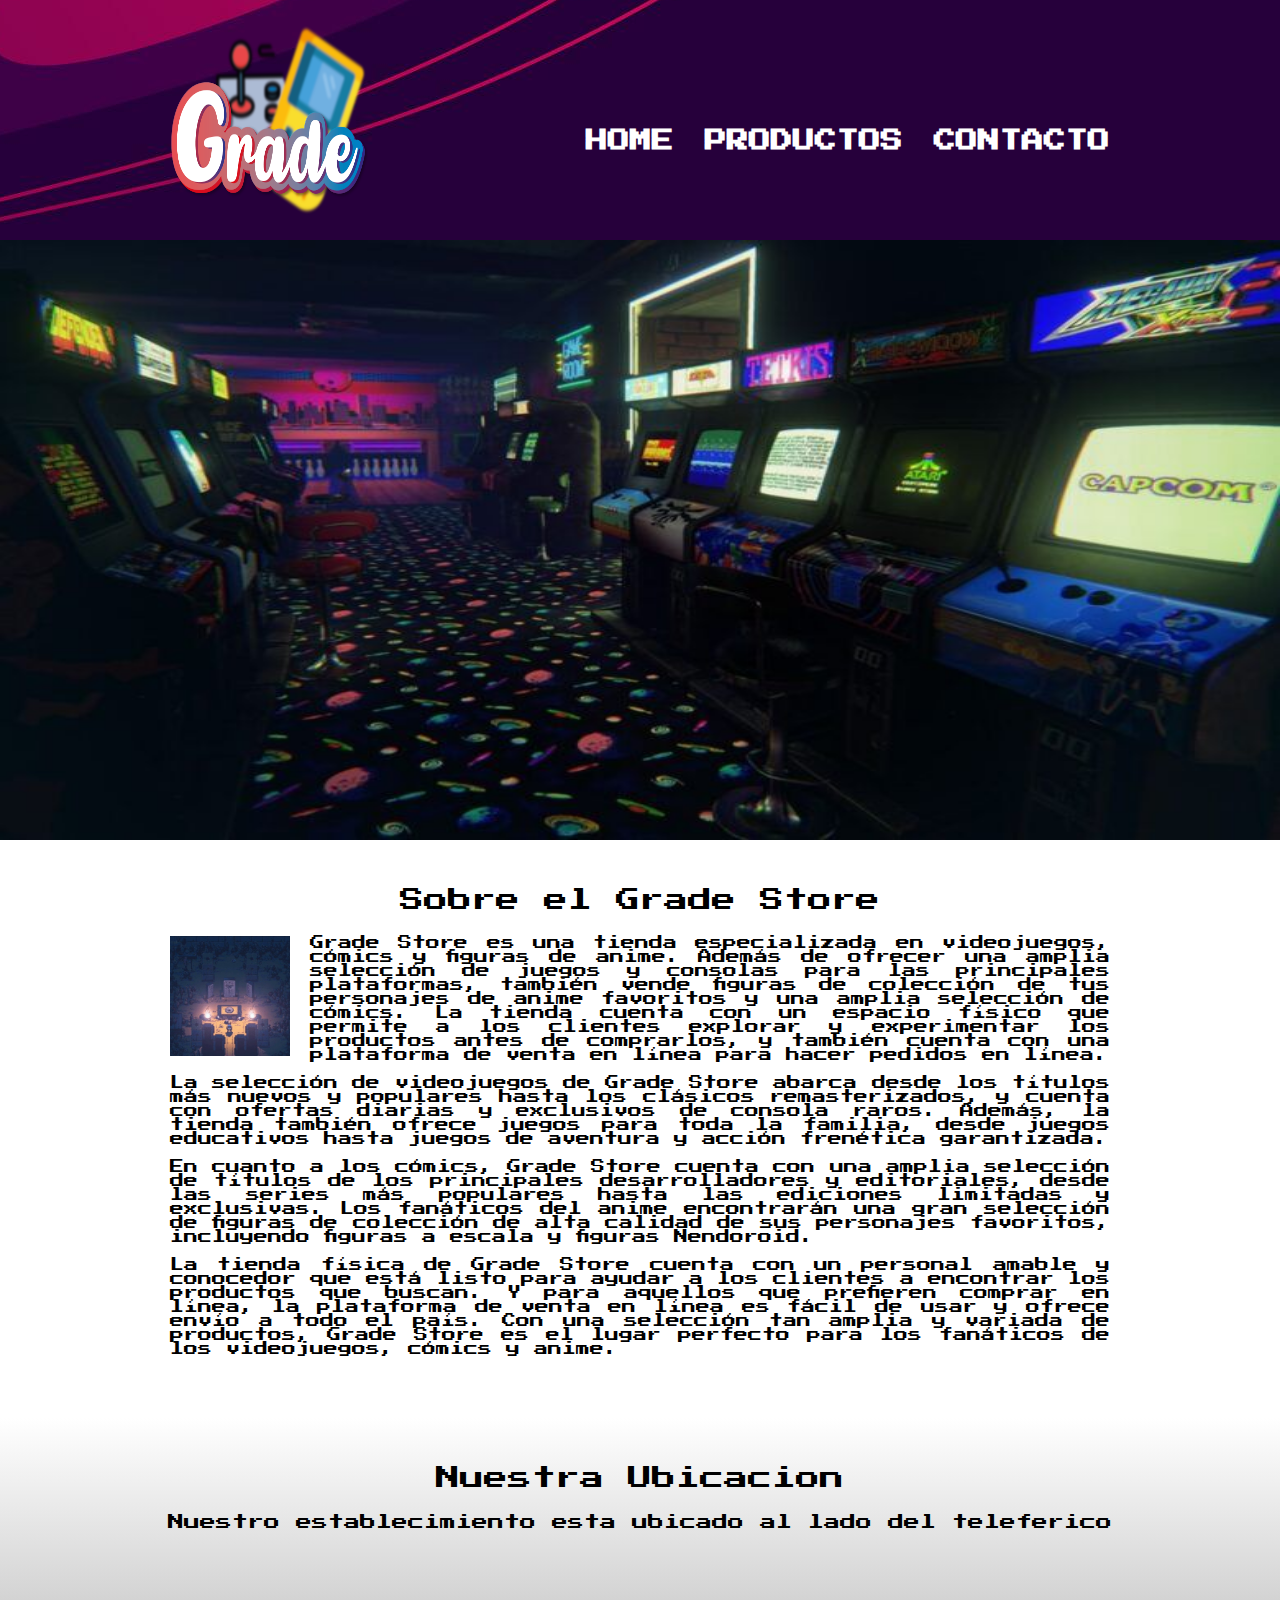
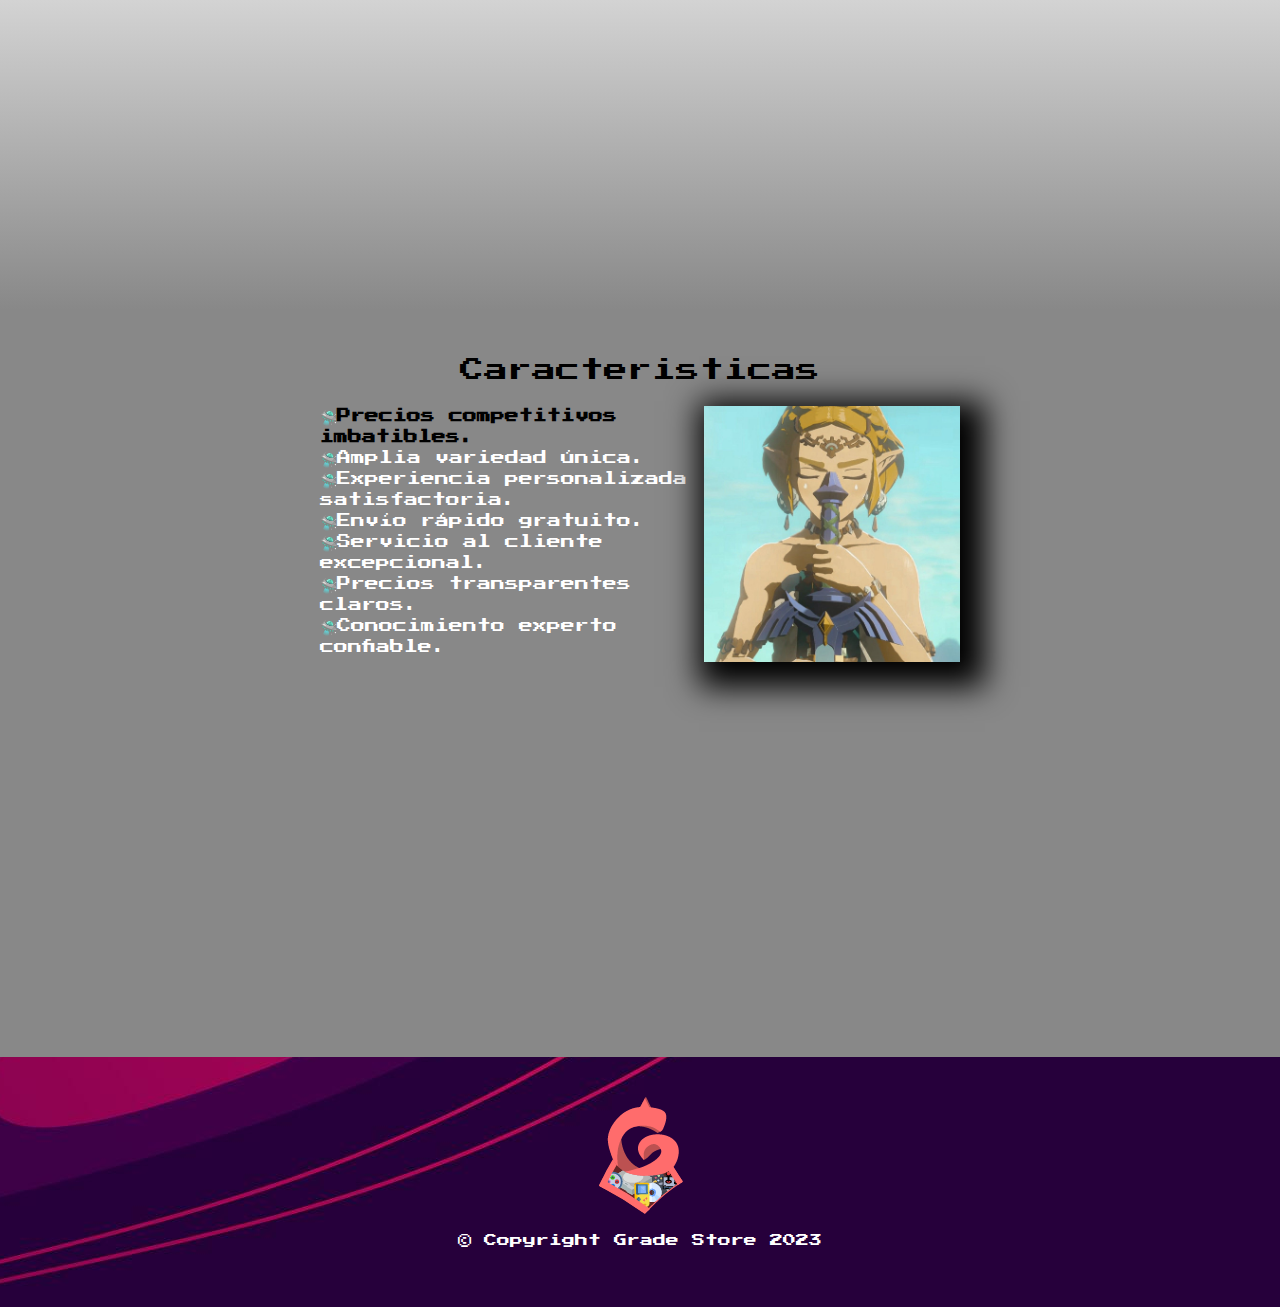
<file: index.html>
<!DOCTYPE html>
<html lang="en" dir="ltr">

  <head>
    <meta charset="utf-8">
    <meta name="viewport" content="width=device-width">
    <title>Grade</title>
    <link rel="stylesheet" href="reset.css">
    <link rel="stylesheet" href="style.css">

    <link rel="preconnect" href="https://fonts.googleapis.com">
<link rel="preconnect" href="https://fonts.gstatic.com" crossorigin>
<link href="https://fonts.googleapis.com/css2?family=Press+Start+2P&display=swap" rel="stylesheet">


  </head>

  <body>

    <header>
      <div class="caja">

        <h1><img src="imagnes\logo2.png" alt="" class="logo"></h1>

        <nav>
          <ul>
            <li><a href="index.html">Home</a> </li>
            <li><a href="productos.html">Productos</a></li>
            <li><a href="contacto.html">Contacto</a></li>
          </ul>
        </nav>

      </div>
    </header>

    <img class="banner" src="imagnes\retro.jpeg" alt="imagen de link">

    <main>
      <section class="principal">
        <h2 class="titulo-principal">Sobre el Grade Store</h2>

        <img class="game2" src="imagnes/game2.jpeg" alt="imagen de amniente game">

          <p>Grade Store es una tienda especializada en videojuegos, cómics y figuras de anime. Además de ofrecer una amplia selección de juegos y consolas para las principales plataformas, también vende figuras de colección de tus personajes de anime favoritos y una amplia selección de cómics. La tienda cuenta con un espacio físico que permite a los clientes explorar y experimentar los productos antes de comprarlos, y también cuenta con una plataforma de venta en línea para hacer pedidos en línea.</p>

          <p>La selección de videojuegos de Grade Store abarca desde los títulos más nuevos y populares hasta los clásicos remasterizados, y cuenta con ofertas diarias y exclusivos de consola raros. Además, la tienda también ofrece juegos para toda la familia, desde juegos educativos hasta juegos de aventura y acción frenética garantizada.</p>

          <p>En cuanto a los cómics, Grade Store cuenta con una amplia selección de títulos de los principales desarrolladores y editoriales, desde las series más populares hasta las ediciones limitadas y exclusivas. Los fanáticos del anime encontrarán una gran selección de figuras de colección de alta calidad de sus personajes favoritos, incluyendo figuras a escala y figuras Nendoroid.</p>

          <p>La tienda física de Grade Store cuenta con un personal amable y conocedor que está listo para ayudar a los clientes a encontrar los productos que buscan. Y para aquellos que prefieren comprar en línea, la plataforma de venta en línea es fácil de usar y ofrece envío a todo el país. Con una selección tan amplia y variada de productos, Grade Store es el lugar perfecto para los fanáticos de los videojuegos, cómics y anime.</p>
      </section>

      <section class="mapa">
        <h3 class="titulo-principal">Nuestra Ubicacion</h3>
        <p>Nuestro establecimiento esta ubicado al lado del teleferico</p>


          <div class="mapa-contenido">
                    <iframe src="https://www.google.com/maps/embed?pb=!1m18!1m12!1m3!1d7565.92727845896!2d-69.86661900000001!3d18.5305452!2m3!1f0!2f0!3f0!3m2!1i1024!2i768!4f13.1!3m3!1m2!1s0x8eaf88a40f0d1ecf%3A0x14145c9892a3c5b0!2sTerminal%20Sabana%20Perdida%20-%20Telef%C3%A9rico%20de%20Santo%20Domingo!5e0!3m2!1ses-419!2sdo!4v1683575545447!5m2!1ses-419!2sdo" width="100%" height="300" style="border:0;" allowfullscreen="" loading="lazy" referrerpolicy="no-referrer-when-downgrade"></iframe>
          </div>
      </section>

      <section class="diferenciales">
        <h3 class="titulo-principal">Caracteristicas</h3>

          <div class="contenido-diferenciales">
            <ul class="lista-diferenciales">
              <li class="items">Precios competitivos imbatibles.</li>
              <li class="items">Amplia variedad única.</li>
              <li class="items">Experiencia personalizada satisfactoria.</li>
              <li class="items">Envío rápido gratuito.</li>
              <li class="items">Servicio al cliente excepcional.</li>
              <li class="items">Precios transparentes claros.</li>
              <li class="items">Conocimiento experto confiable.</li>
            </ul><img src="imagnes/zelda.jpeg" alt="imagen de zelda" class="imagen-diferenciales">
          </div>

          <div class="video">
            <iframe width="100%" height="315" src="https://www.youtube.com/embed/ufZap-k4I98" title="YouTube video player" frameborder="0" allow="accelerometer; autoplay; clipboard-write; encrypted-media; gyroscope; picture-in-picture; web-share" allowfullscreen></iframe>

          </div>
      </section>




    </main>

    <footer>
      <img src="imagnes/st.png" alt="">
      <p class="Copyright">&copy Copyright Grade Store 2023</p>
    </footer>
  </body>
</html>
</file>
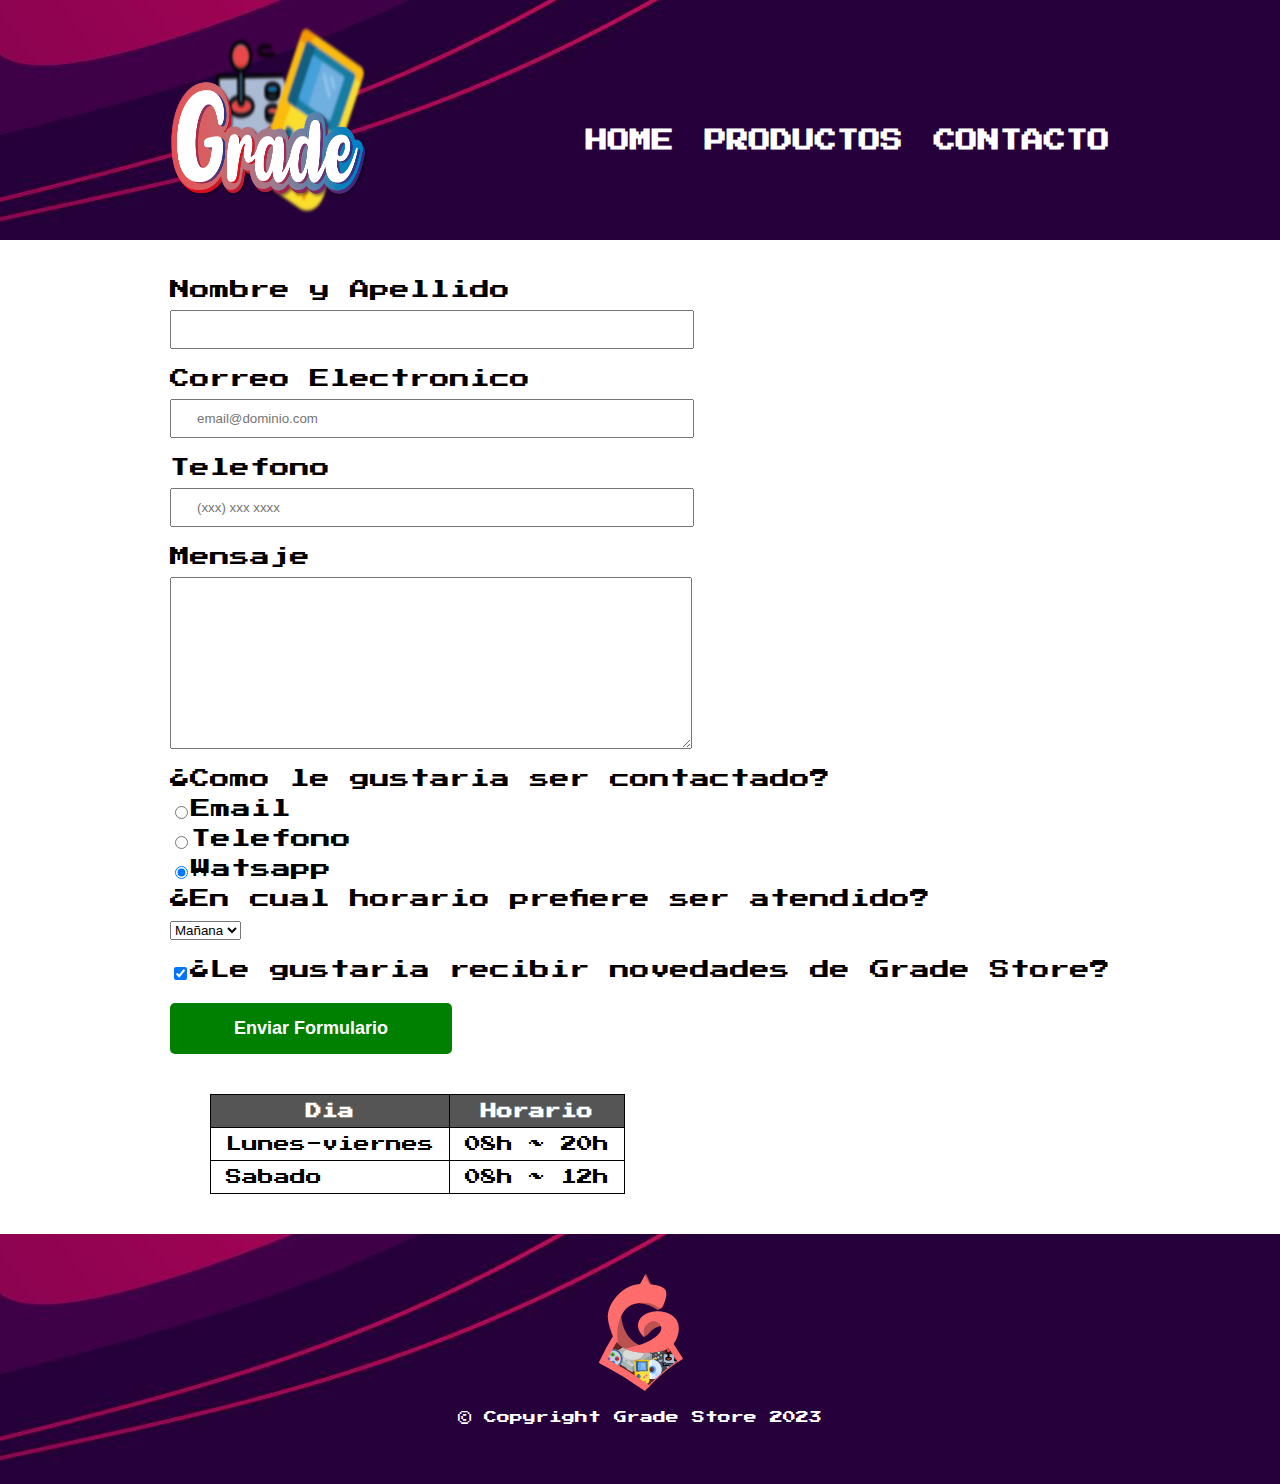
<file: contacto.html>
<!DOCTYPE html>
<html lang="en" dir="ltr">
  <head>
    <meta charset="utf-8">
    <meta name="viewport" content="width=device-width">
    <title>Contactos-Grade</title>
    <link rel="stylesheet" href="reset.css">
    <link rel="stylesheet" href="style.css">
    <link rel="preconnect" href="https://fonts.googleapis.com">
<link rel="preconnect" href="https://fonts.gstatic.com" crossorigin>
<link href="https://fonts.googleapis.com/css2?family=Press+Start+2P&display=swap" rel="stylesheet">

  </head>
  <body>

    <header>
      <div class="caja">

        <h1><img src="imagnes\logo2.png" alt="Logo Grade Store" class="logo"></h1>

        <nav>
          <ul>
            <li><a href="index.html">Home</a> </li>
            <li><a href="productos.html">Productos</a></li>
            <li><a href="contacto.html">Contacto</a></li>
          </ul>
        </nav>

      </div>
    </header>

    <main>
      <div class="contacto">
        <form >
          <label for="nombreyapellido">Nombre y Apellido</label>
          <input id="nombreyapellido" type="text" class="input-padron" required>

          <label for="correoelectronico">Correo Electronico</label>
          <input type="email" id="correoelectronico" class="input-padron" required placeholder="email@dominio.com">

          <label for="telefono">Telefono</label>
          <input type="tel" id="telefono" class="input-padron" required placeholder="(xxx) xxx xxxx">

          <label for="mensaje">Mensaje</label>
          <textarea id="mensaje" rows="10" cols="70" class="input-padron" required></textarea>

          <fieldset>

            <legend>¿Como le gustaria ser contactado?</legend>

            <label for="radio-email">  <input type="radio" name="contacto" value="email" id="radio-email">Email</label>


            <label for="radio-telefono">  <input type="radio" name="contacto" id="radio-telefono" value="telefono">Telefono</label>


            <label for="radio-watsapp"><input type="radio" name="contacto" id="radio-watsapp" value="watsapp" checked>Watsapp</label>

          </fieldset>

          <fieldset>
            <legend>¿En cual horario prefiere ser atendido?</legend>
            <select class="">
              <option>Mañana</option>
              <option>Tarde</option>
              <option>Noche</option>
            </select>
          </fieldset>

          <label class="checkbox"><input type="checkbox" name="" value="" checked>¿Le gustaria recibir novedades de Grade Store?</label>

          <input type="submit" value="Enviar Formulario" class="enviar">

        </form>

        <table>
          <tr>
            <thead>
              <th>Dia</th>
              <th>Horario</th>
            </tr>
            </thead>

            <tbody>
              <tr>
                <td>Lunes-viernes</td>
                <td>08h ~ 20h</td>
              </tr>
              <tr>
                <td>Sabado</td>
                <td>08h ~ 12h</td>
              </tr>
            </tbody>
        </table>

      
      </div>
    </main>

    <footer>
      <img src="imagnes/st.png" alt="Logo Grade Store">
      <p class="Copyright">&copy Copyright Grade Store 2023</p>
    </footer>
  </body>
</html>
</file>
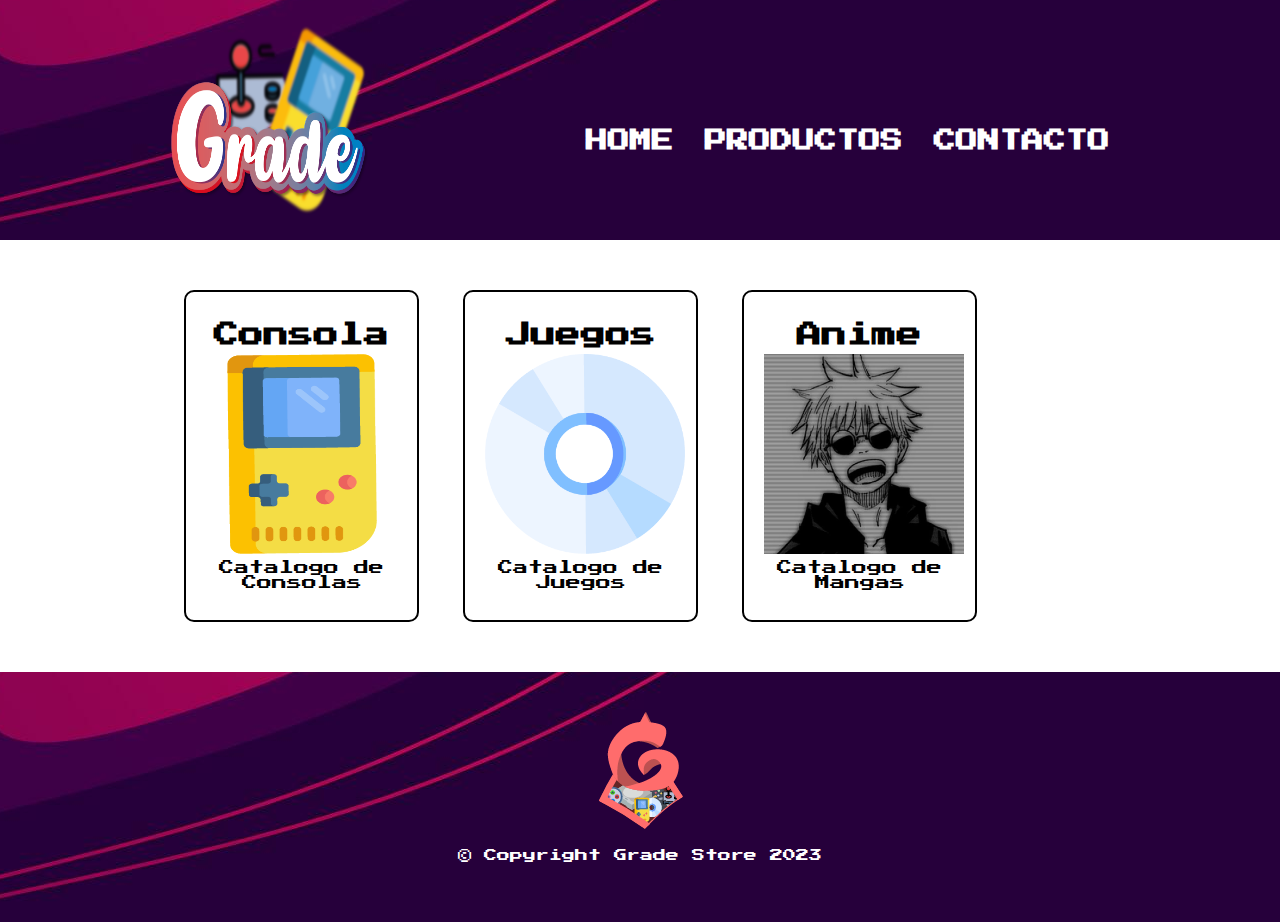
<file: productos.html>
<!DOCTYPE html>
<html lang="en" dir="ltr">
  <head>
    <meta charset="utf-8">
    <meta name="viewport" content="width=device-width">
    <title>Productos-Grade</title>
    <link rel="stylesheet" href="reset.css">
    <link rel="stylesheet" href="style.css">

    <link rel="preconnect" href="https://fonts.googleapis.com">
    <link rel="preconnect" href="https://fonts.gstatic.com" crossorigin>
    <link href="https://fonts.googleapis.com/css2?family=Press+Start+2P&display=swap" rel="stylesheet">

  </head>
  <body>

    <header>
      <div class="caja">

        <h1><img src="imagnes\logo2.png" alt="" class="logo"></h1>

        <nav>
          <ul>
            <li><a href="index.html">Home</a> </li>
            <li><a href="productos.html">Productos</a></li>
            <li><a href="contacto.html">Contacto</a></li>
          </ul>
        </nav>

      </div>
    </header>

    <main>
      <ul class="productos">
       <li>
         <a href="contacto.html">
           <h2>Consola</h2>
           <img src="imagnes\Starlyn.png" alt="" id="gameboy">
           <p class="producto-descripcion">Catalogo de Consolas</p>
         </a>

          </li>
        <li>
          <h2>Juegos</h2>
          <img src="imagnes\cd.png" alt="">
          <p class="producto-descripcion">Catalogo de Juegos</p>
          </li>
        <li>
          <h2>Anime</h2>
          <img src="imagnes\anime.jpeg" alt="">
          <p class="producto-descripcion">Catalogo de Mangas</p>
          </li>
      </ul>
    </main>

    <footer>
      <img src="imagnes/st.png" alt="">
      <p class="Copyright">&copy Copyright Grade Store 2023</p>
    </footer>
  </body>
</html>
</file>
<file: style.css>
body{
  font-family: 'Press Start 2P', cursive;
}

header{
  background: url(imagnes/bg.jpg);
  background-position: center;
  padding: 20px 0;
}

.logo{
  width: 200px;
  height: 200px;
}

.caja{
  width: 940px;
  position: relative;
  margin: 0 auto;
}

nav{
  position: absolute;
  top: 110px;
  right: 0;
}

nav li{
  display: inline;
  margin: 0 0 0 15px;
}

nav a{
  text-transform: uppercase;
  color: #ffffff;
  font-weight: bold;
  font-size: 22px;
  text-decoration: none;
}

nav a:hover{
  color: #c78c19;
}

.productos{
  width: 940px;
  margin: 0 auto;
  padding: 50px;
}

.productos li{
  display: inline-block;
  text-align: center;
  width: 25%;
  vertical-align: top;
  margin: 0 1.5%;
  padding: 30px 20px;
  box-sizing: border-box;
  border: 2px solid #000000;
  border-radius: 10px;
}

.productos li:hover{
  border-color: #c78c19;
  font-size: 30px;
}

.productos li:active{
  border-color: #088c19;
}
.productos img{
  width: 200px;
  height: 200px;
  margin: 3.5% 0;
}

.productos h2{
  font-size: 25px;
  font-weight: bold;
}

.productos li:hover h2{
  font-size: 30px;
}

.producto-descripcion{
  font-size: 15px;
}

a{
  text-decoration: none;
  color: black;
}

#gameboy{
  width: 150px;
  height: 200px;
}

footer{
  text-align: center;
  background: url(imagnes/bg.jpg);
  background-position: center;
  padding: 40px;
}

.Copyright{
  color: #ffffff;
  font-size: 13px;
  margin: 20px;
}

.contacto{
  width: 940px;
  margin: 0 auto;
}


form{
  margin: 40px 0;
}

form label, form legend{
  display: block;
  font-size: 20px;
  margin: 0 0 10px;
}

.input-padron{
  display: block;
  margin: 0 0 20px;
  padding: 10px 25px;
  width: 50%;
}

.checkbox{
  margin: 20px 0;
}

.enviar{
  width: 30%;
  padding: 15px 0;
  font-size: 18px;
  font-weight: bold;
  color: white;
  background: green;
  border: none;
  border-radius: 5px;
  transition: 1s all;
  cursor: pointer;
}

.enviar:hover{
  background: darkgreen;
  color: #cccccc;
  transform: scale(1.2);
}

table{
  margin: 40px 40px;
}

thead{
  background: #555555;
  color: white;
  font-weight: bold;
}

td, th{
  border: 1px solid #000000;
  padding: 8px 15px;
}


/*CSS para pagina inicial*/
.banner{
  width: 100%;
  height: 600px;
}

.principal{
  padding: 3em;
  background: #ffffff;
  width: 940px;
  margin: 0 auto;
}


.titulo-principal{
  text-align: center;
  font-size: 1.5em;
  margin: 0 0 1em;
  clear: left;
}

.principal p{
  margin: 0 0 1em;
  text-align: justify;
  font-size: 14px;
}

.game2{
  width: 120px;
  float: left;
  margin: 0 20px 20px 0;
}

.mapa{
  padding: 3em 0;
  background: linear-gradient(#ffffff, #888888);
}

.mapa p{
  margin: 0 0 2em;
  text-align: center;
}

.mapa-contenido{
  width: 940px;
  margin: 0 auto;
}

.diferenciales{
  padding: 3em 0;
  background: #888888;
}

.contenido-diferenciales{
  width: 640px;
  margin: 0 auto;
}

.lista-diferenciales{
  width: 60%;
  display: inline-block;
  vertical-align: top;
  font-size: 14px;
  color: #ffffff;
}

.items{
  line-height: 1.5;
}

.items:before{
  content: "🛸"
}

.items:first-child{
  color: black;
  font-weight: bold;
}

.imagen-diferenciales{
  width: 40%;
  transition: 400ms;
  box-shadow: 10px 10px 30px 15px #000000;
}

.imagen-diferenciales:hover{
  opacity: 0.3;
}

.video{
  width: 560px;
  margin: 1em auto;
}

@media screen and (max-width:480px){
  h1{
    text-align: center;
  }
  nav{
    position: static;
  }
  .caja, .principal, .mapa-contenido, .contenido-diferenciales, .video{
    width: auto;
  }
  .lista-diferenciales, .imagen-diferenciales{
    width: 100%;
  }
  .productos, .productos li{
    width: auto;
  }
  .contacto{
    width: auto;
  }
}
</file>
